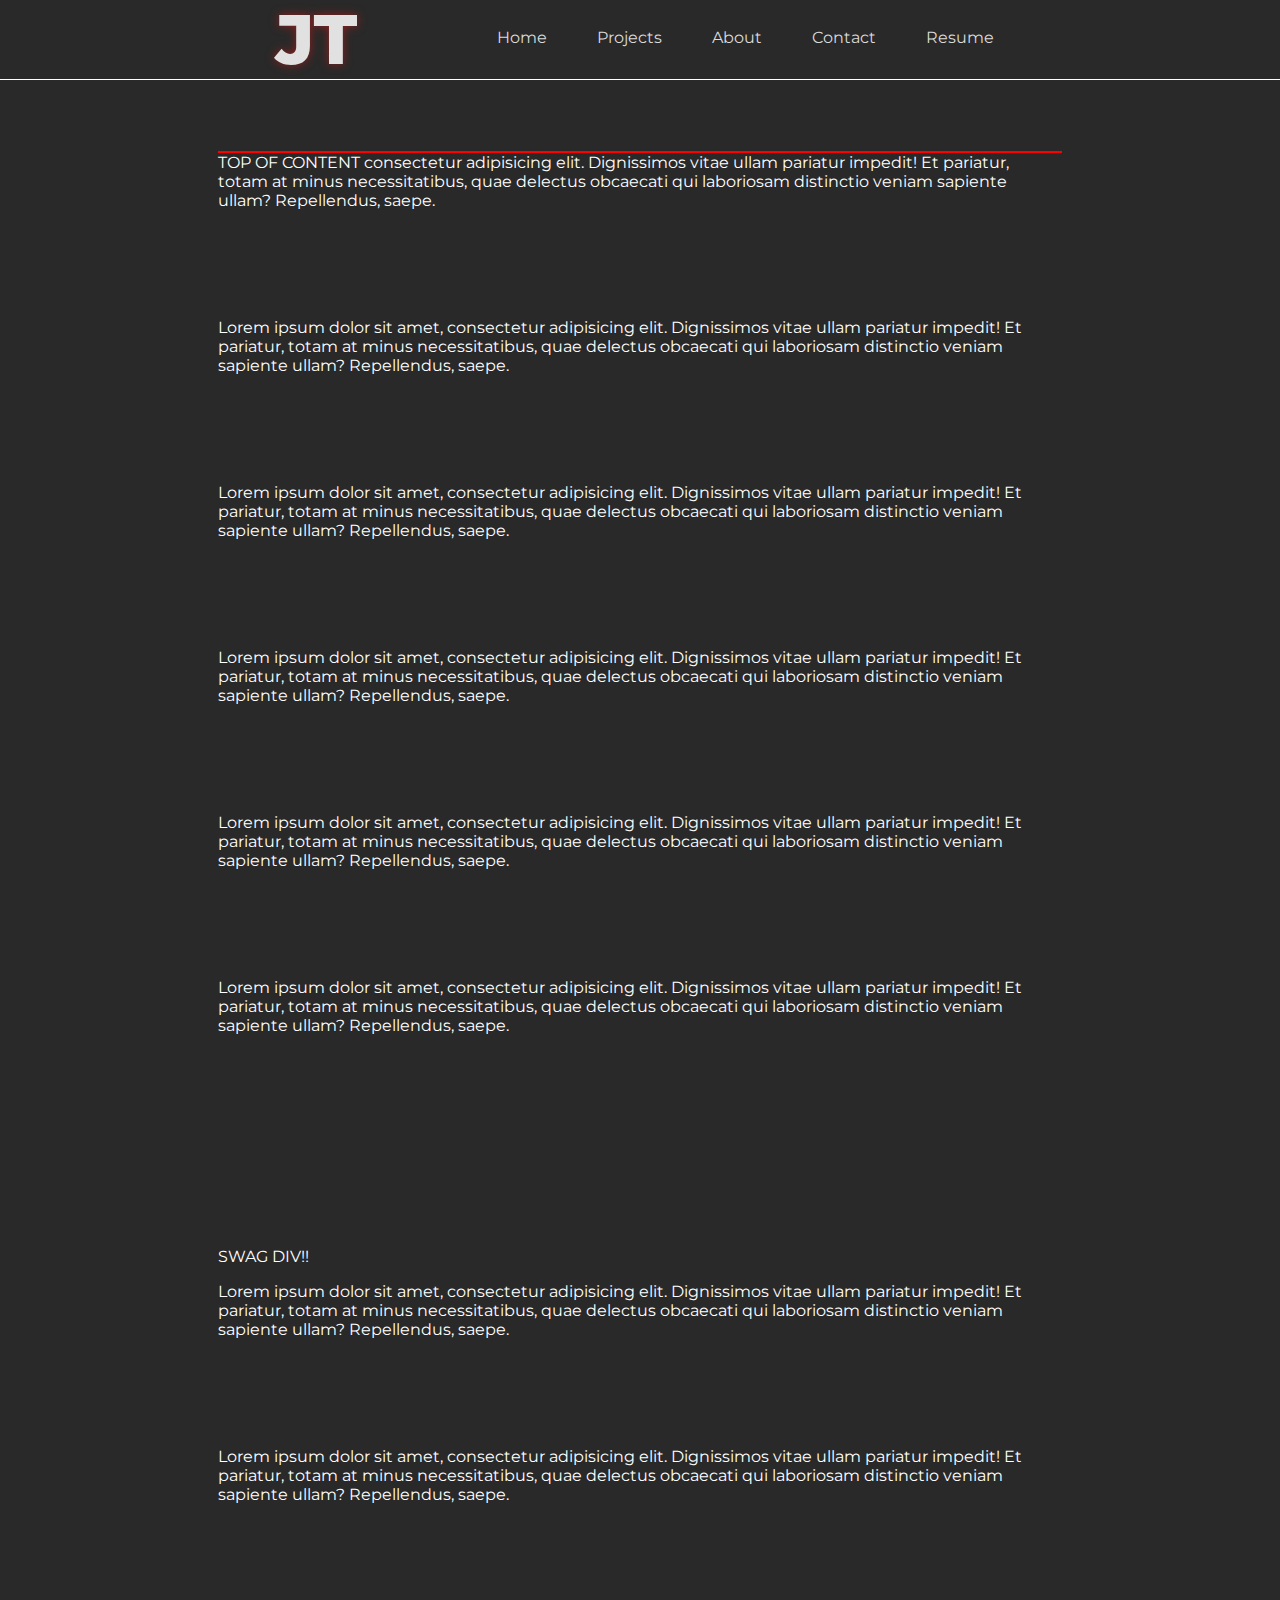
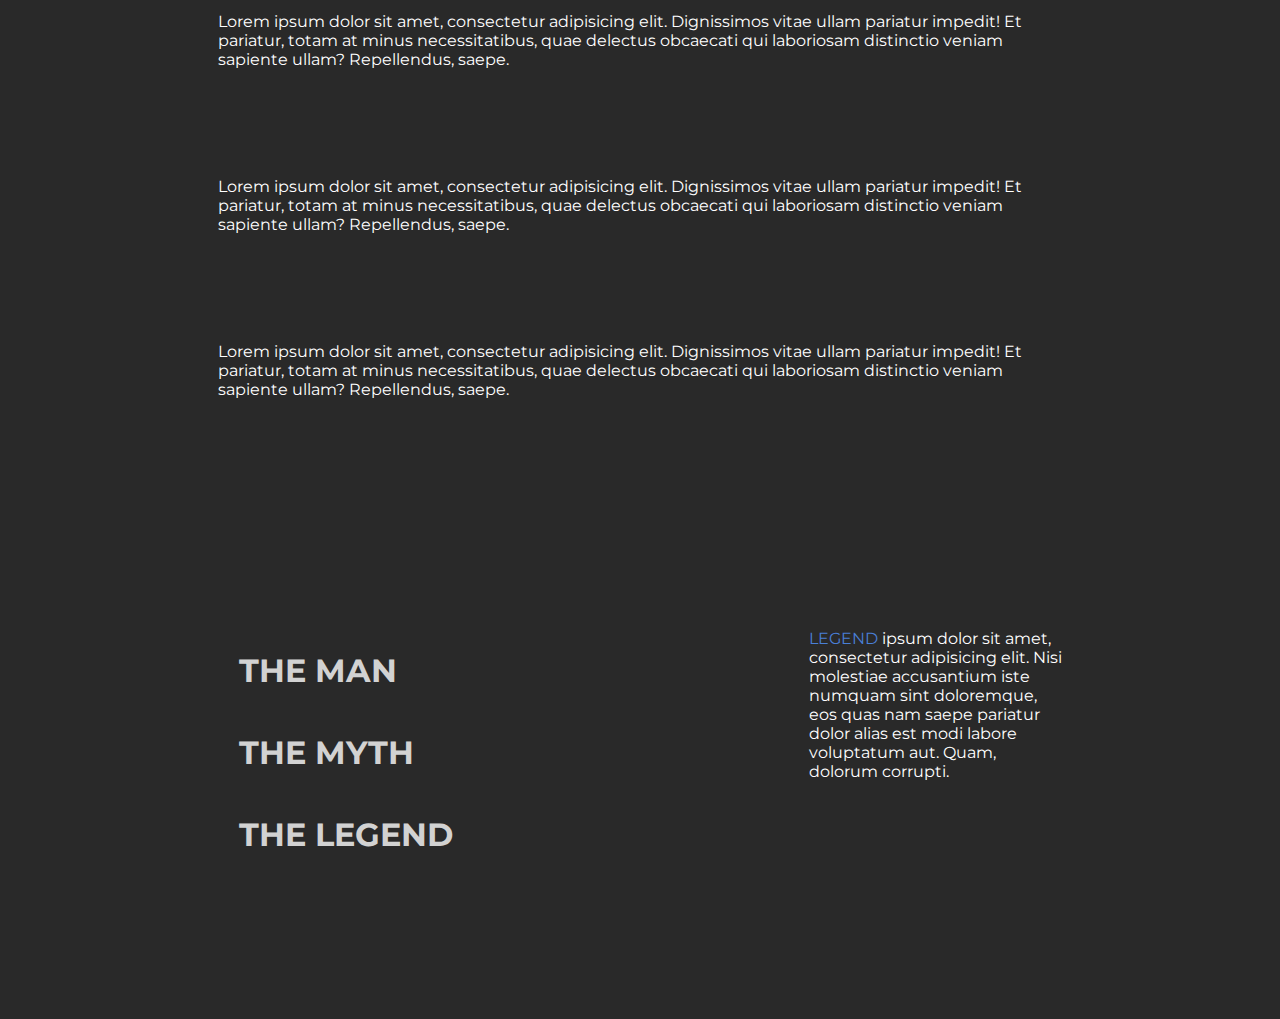
<file: pages/index.html>
<!DOCTYPE html>
<html lang="en">
<head>
    <meta charset="UTF-8">
    <meta http-equiv="X-UA-Compatible" content="IE=edge">
    <meta name="viewport" content="width=device-width, initial-scale=1.0">
    <link rel="stylesheet" href="../style.css">
    <script src="../script.js" defer></script>
    <title>John Thomas Portfolio</title>
</head>
<body>
    <header id = "header">
        <div id="colorBlock"></div>
        <svg id = "logo" xmlns="http://www.w3.org/2000/svg" width="498.781" height="297.5" viewBox="0 0 498.781 297.5">
            <defs>
              <style>
                .cls-1 {
                  fill: #e1e1e1;
                  fill-rule: evenodd;
                }
              </style>
            </defs>
            <path id="JT.svg" class="cls-1" d="M112.109,314.621c73.334,0,112.5-37.5,112.5-113.334V17.118H42.108V80.868H142.942V206.287c0,27.917-12.916,42.5-36.667,42.5-18.75,0-35-10.417-50.417-30.417l-45,53.334C33.358,299.621,69.608,314.621,112.109,314.621Zm225.833-5.833h82.5V82.535h89.168V17.118H248.358V82.535h89.584V308.788Z" transform="translate(-10.844 -17.125)"/>
          </svg>
        <nav>
            <ul>
                <li id = "home"><a href="index.html">Home</a></li>
                <li id = "projects"><a href="">Projects</a></li>
                <li id = "about"><a href="about.html">About</a></li>
                <li id = "contact"><a href="">Contact</a></li>
                <li id = "resume"><a href="#swag">Resume</a></li>
            </ul>
        </nav>
        
      </header>
      <div class="mainContent">
        
        <p style = "border-top: solid red 2px;">TOP OF CONTENT consectetur adipisicing elit. Dignissimos vitae ullam pariatur impedit! Et pariatur, totam at minus necessitatibus, quae delectus obcaecati qui laboriosam distinctio veniam sapiente ullam? Repellendus, saepe.</p>
        <br><br><br><br>
    
        <p>Lorem ipsum dolor sit amet, consectetur adipisicing elit. Dignissimos vitae ullam pariatur impedit! Et pariatur, totam at minus necessitatibus, quae delectus obcaecati qui laboriosam distinctio veniam sapiente ullam? Repellendus, saepe.</p>
        <br><br><br><br>
    
        <p>Lorem ipsum dolor sit amet, consectetur adipisicing elit. Dignissimos vitae ullam pariatur impedit! Et pariatur, totam at minus necessitatibus, quae delectus obcaecati qui laboriosam distinctio veniam sapiente ullam? Repellendus, saepe.</p>
        <br><br><br><br>
    
        <p>Lorem ipsum dolor sit amet, consectetur adipisicing elit. Dignissimos vitae ullam pariatur impedit! Et pariatur, totam at minus necessitatibus, quae delectus obcaecati qui laboriosam distinctio veniam sapiente ullam? Repellendus, saepe.</p>
        <br><br><br><br>
    
        <p>Lorem ipsum dolor sit amet, consectetur adipisicing elit. Dignissimos vitae ullam pariatur impedit! Et pariatur, totam at minus necessitatibus, quae delectus obcaecati qui laboriosam distinctio veniam sapiente ullam? Repellendus, saepe.</p>
        <br><br><br><br>
    
        <p>Lorem ipsum dolor sit amet, consectetur adipisicing elit. Dignissimos vitae ullam pariatur impedit! Et pariatur, totam at minus necessitatibus, quae delectus obcaecati qui laboriosam distinctio veniam sapiente ullam? Repellendus, saepe.</p>
        <br><br><br><br>
    
        <div id="swag" style = "padding-top: 120px">SWAG DIV!!</div>

        <p>Lorem ipsum dolor sit amet, consectetur adipisicing elit. Dignissimos vitae ullam pariatur impedit! Et pariatur, totam at minus necessitatibus, quae delectus obcaecati qui laboriosam distinctio veniam sapiente ullam? Repellendus, saepe.</p>
    <br><br><br><br>

    <p>Lorem ipsum dolor sit amet, consectetur adipisicing elit. Dignissimos vitae ullam pariatur impedit! Et pariatur, totam at minus necessitatibus, quae delectus obcaecati qui laboriosam distinctio veniam sapiente ullam? Repellendus, saepe.</p>
    <br><br><br><br>

    <p>Lorem ipsum dolor sit amet, consectetur adipisicing elit. Dignissimos vitae ullam pariatur impedit! Et pariatur, totam at minus necessitatibus, quae delectus obcaecati qui laboriosam distinctio veniam sapiente ullam? Repellendus, saepe.</p>
    <br><br><br><br>

    <p>Lorem ipsum dolor sit amet, consectetur adipisicing elit. Dignissimos vitae ullam pariatur impedit! Et pariatur, totam at minus necessitatibus, quae delectus obcaecati qui laboriosam distinctio veniam sapiente ullam? Repellendus, saepe.</p>
    <br><br><br><br>

    <p>Lorem ipsum dolor sit amet, consectetur adipisicing elit. Dignissimos vitae ullam pariatur impedit! Et pariatur, totam at minus necessitatibus, quae delectus obcaecati qui laboriosam distinctio veniam sapiente ullam? Repellendus, saepe.</p>
    <br><br><br><br>
    <h1 style = "font-size: 3em; text-align: center;" id = "aboutH1">&#60;<span style = "color: rgb(73, 127, 215)">JOHN</span> THOMAS/&#62;</h1>
        <div class="aboutContainer">
            <ul id = "aboutPageH1">
                <li id = "theManLI"><h1>THE MAN</h1></li>
                <li id = "theMythLI"><h1>THE MYTH</h1></li>
                <li id = "theLegendLI"><h1>THE LEGEND</h1></li>
            </ul>

            <div style = "width: 30%;" id = "theMan">
                <p><span style = "color: rgb(73, 127, 215)">MAN</span>  ipsum dolor sit amet, consectetur adipisicing elit. Nisi molestiae accusantium iste numquam sint doloremque, eos quas nam saepe pariatur dolor alias est modi labore voluptatum aut. Quam, dolorum corrupti.</p>
            </div>

            <div style = "width: 30%;" id = "theMyth">
                <p><span style = "color: rgb(73, 127, 215)">MYTH</span> ipsum dolor sit amet, consectetur adipisicing elit. Nisi molestiae accusantium iste numquam sint doloremque, eos quas nam saepe pariatur dolor alias est modi labore voluptatum aut. Quam, dolorum corrupti.</p>
            </div>

            <div style = "width: 30%;" id = "theLegend">
                <p><span style = "color: rgb(73, 127, 215)">LEGEND</span> ipsum dolor sit amet, consectetur adipisicing elit. Nisi molestiae accusantium iste numquam sint doloremque, eos quas nam saepe pariatur dolor alias est modi labore voluptatum aut. Quam, dolorum corrupti.</p>
            </div>

        </div>
      </div>
</body>
</html>
</file>
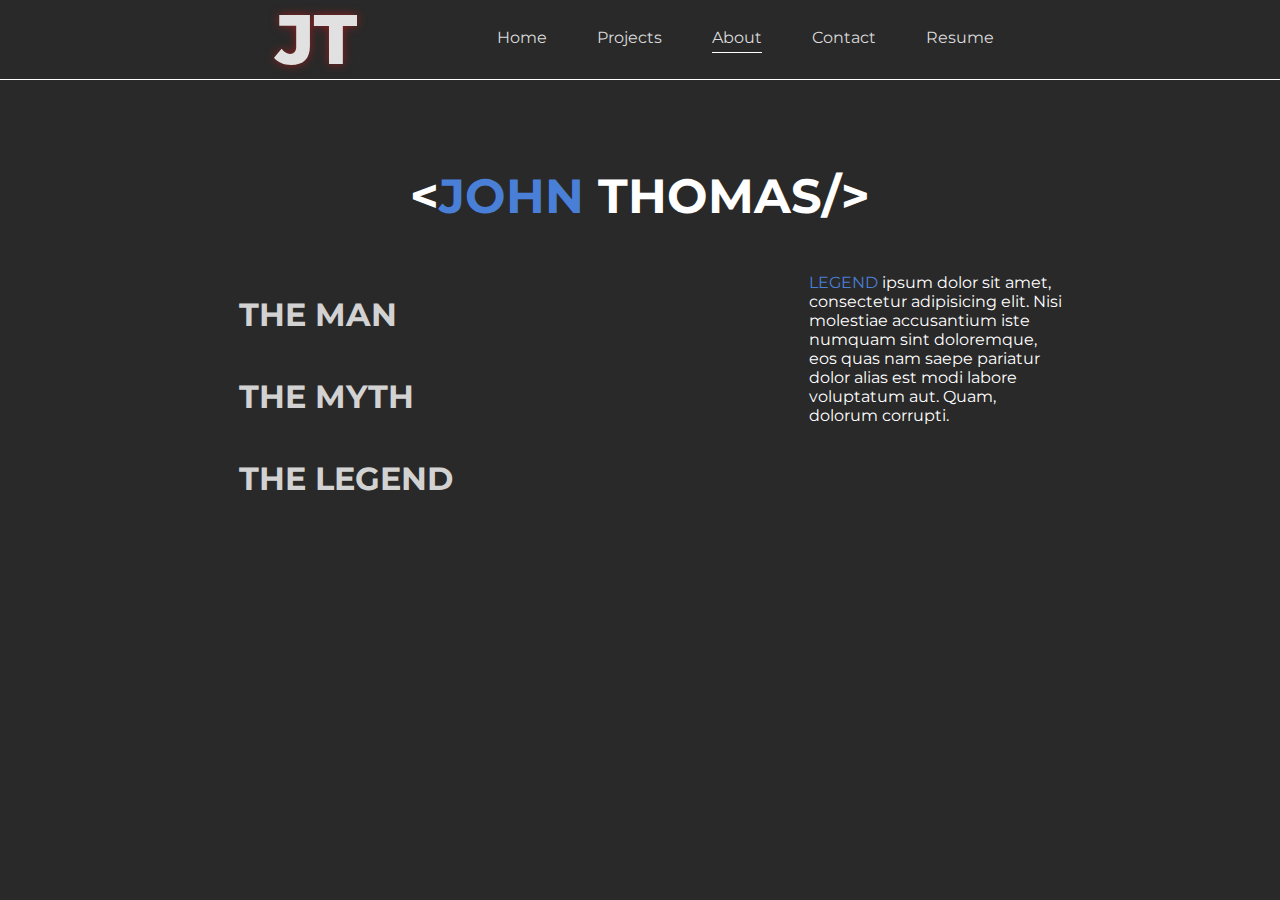
<file: pages/about.html>
<!DOCTYPE html>
<html lang="en">
<head>
    <meta charset="UTF-8">
    <meta http-equiv="X-UA-Compatible" content="IE=edge">
    <meta name="viewport" content="width=device-width, initial-scale=1.0">
    <link rel="stylesheet" href="../style.css">
    <script src="../script.js" defer></script>
    <title>John Thomas Portfolio</title>
</head>
<body>
    <header id = "header">
        <div id="colorBlock"></div>
        <svg id = "logo" xmlns="http://www.w3.org/2000/svg" width="498.781" height="297.5" viewBox="0 0 498.781 297.5">
            <defs>
              <style>
                .cls-1 {
                  fill: #e1e1e1;
                  fill-rule: evenodd;
                }
              </style>
            </defs>
            <path id="JT.svg" class="cls-1" d="M112.109,314.621c73.334,0,112.5-37.5,112.5-113.334V17.118H42.108V80.868H142.942V206.287c0,27.917-12.916,42.5-36.667,42.5-18.75,0-35-10.417-50.417-30.417l-45,53.334C33.358,299.621,69.608,314.621,112.109,314.621Zm225.833-5.833h82.5V82.535h89.168V17.118H248.358V82.535h89.584V308.788Z" transform="translate(-10.844 -17.125)"/>
          </svg>
        <nav>
            <ul>
                <li id = "home"><a href="index.html">Home</a></li>
                <li id = "projects"><a href="">Projects</a></li>
                <li id = "about"><a href="" style = "padding-bottom: 5px; border-bottom: solid white 1px;">About</a></li>
                <li id = "contact"><a href="">Contact</a></li>
                <li id = "resume"><a href="">Resume</a></li>
            </ul>
        </nav>
        
    </header>
    <div class="mainContent">
        <h1 style = "font-size: 3em; text-align: center;">&#60;<span style = "color: rgb(73, 127, 215)">JOHN</span> THOMAS/&#62;</h1>
        <div class="aboutContainer">
            <ul id = "aboutPageH1">
                <li id = "theManLI"><h1>THE MAN</h1></li>
                <li id = "theMythLI"><h1>THE MYTH</h1></li>
                <li id = "theLegendLI"><h1>THE LEGEND</h1></li>
            </ul>

            <div style = "width: 30%;" id = "theMan">
                <p><span style = "color: rgb(73, 127, 215)">MAN</span>  ipsum dolor sit amet, consectetur adipisicing elit. Nisi molestiae accusantium iste numquam sint doloremque, eos quas nam saepe pariatur dolor alias est modi labore voluptatum aut. Quam, dolorum corrupti.</p>
            </div>

            <div style = "width: 30%;" id = "theMyth">
                <p><span style = "color: rgb(73, 127, 215)">MYTH</span> ipsum dolor sit amet, consectetur adipisicing elit. Nisi molestiae accusantium iste numquam sint doloremque, eos quas nam saepe pariatur dolor alias est modi labore voluptatum aut. Quam, dolorum corrupti.</p>
            </div>

            <div style = "width: 30%;" id = "theLegend">
                <p><span style = "color: rgb(73, 127, 215)">LEGEND</span> ipsum dolor sit amet, consectetur adipisicing elit. Nisi molestiae accusantium iste numquam sint doloremque, eos quas nam saepe pariatur dolor alias est modi labore voluptatum aut. Quam, dolorum corrupti.</p>
            </div>

        </div>
         
    </div>
</body>
</html>
</file>
<file: style.css>
@import url('https://fonts.googleapis.com/css2?family=Montserrat:wght@200;400;600&family=Raleway:wght@500&display=swap');

:root {
    --backColor: rgb(41, 41, 41);
    --textColor: white;
}

html {
    scroll-behavior: smooth;
}

main {
    box-sizing: border-box;
    margin: 0px;
    padding: 0px;
}


body {
    margin: 0px;
    background-color: var(--backColor);
    color: var(--textColor);
    box-sizing: border-box;
    font-family: "Montserrat";
}



#colorBlock {
    position: absolute;
    left: -120%;
    width: 100%;
    height: 1000px;
    transform: rotate(-35deg);
    background-color: rgba(186, 25, 25, 0.15);
    transition: all 300ms ease-in-out;
}



@keyframes swoop {

    99% {
        left: 0%;
        opacity: 0%;
    }
    100% {
        left: 120%;
        opacity: 100%;
    }

}

header {
    box-sizing: border-box;
    position: fixed;
    border-bottom: solid white 1px;
    display: flex;
    align-items: center;
    justify-content: center;
    gap: 100px;
    width: 100%;
    height: 80px;
    background-color: var(--backColor);
    color: var(--textColor);
    padding: 20px;
    overflow: hidden;
    margin-bottom: 150px;
  }


svg {
    margin-left: 50px;
    height: 50px;
    width: auto;
    filter: drop-shadow( 0px 0px 5px rgba(186, 25, 25, 0.7));
    color: rgb(73, 127, 215);
    transition: filter 400ms ease-in-out;
}

hr {
    background-color: white;
}

nav {
    z-index: 100;
    margin-right: 5%;
}

header ul {
    display: flex;
    list-style-type: none;
    gap: 50px;
}

header li {
    box-sizing: border-box;
    color: rgb(218, 218, 218);
    transition: text-shadow 200ms ease-in-out;
    /* margin: -1px; */
    padding-bottom: 5px;
}

header li:hover {
    color: var(--textColor);
    /* transform: scale(103%); */
    margin-bottom: -1px;
    border-bottom: solid rgba(255,255,255,0.7) 1px;
    /* box-shadow: 0 0 0 1px white; */
}

/* set text shadows for nav elements */
header li:nth-child(1):hover {
    text-shadow: 0px 0px 5px gold;
}

header li:nth-child(2):hover {
    text-shadow: 0px 0px 5px rgb(16, 175, 16);
}

header li:nth-child(3):hover {
    text-shadow: 0px 0px 5px rgb(73, 127, 215);
}

header li:nth-child(4):hover {
    text-shadow: 0px 0px 5px rgb(139, 52, 190);
}

header li:nth-child(5):hover {
    text-shadow: 0px 0px 5px white;
}

a {
    text-decoration: none;
    color: inherit;
}

.mainContent {
    padding-top: 15vh;
    margin: 0px 17% 10% 17%;
}

.aboutContainer {
    display: flex;
    position: relative;
    justify-content: space-between;
}

#aboutPageH1 {
    list-style-type: none;
    padding-left: 0;
    width: 300px;
}

#aboutPageH1 > li {
    transition: all 300ms ease-in-out;
    color: rgb(210, 210, 210);
}

#aboutPageH1 > li:hover {
    transform: scale(103%);
    color: rgb(73, 127, 215);
}

#aboutPageH1 > li > h1 {
    margin: 0;
    padding: 0.67em;
}

#theMan {
    position: absolute;
    right: 0;
    top: 0;
    opacity: 0;
    transition: opacity 400ms ease-in-out;
    line-height: 200%;
}

#theMyth {
    position: absolute;
    right: 0;
    top: 0;
    opacity: 0;
    transition: opacity 400ms ease-in-out;

}

#theLegend {
    position: absolute;
    right: 0;
    top: 0;
    opacity: 1;
    transition: opacity 400ms ease-in-out;
}

/* @keyframes reveal {
    0% {
    display: block;
    opacity: 0%;
}
    100% {opacity: 100%}
} */

#aboutH1 {
    opacity: 0;
    transition: all 1000ms ease-in-out;
}
</file>
